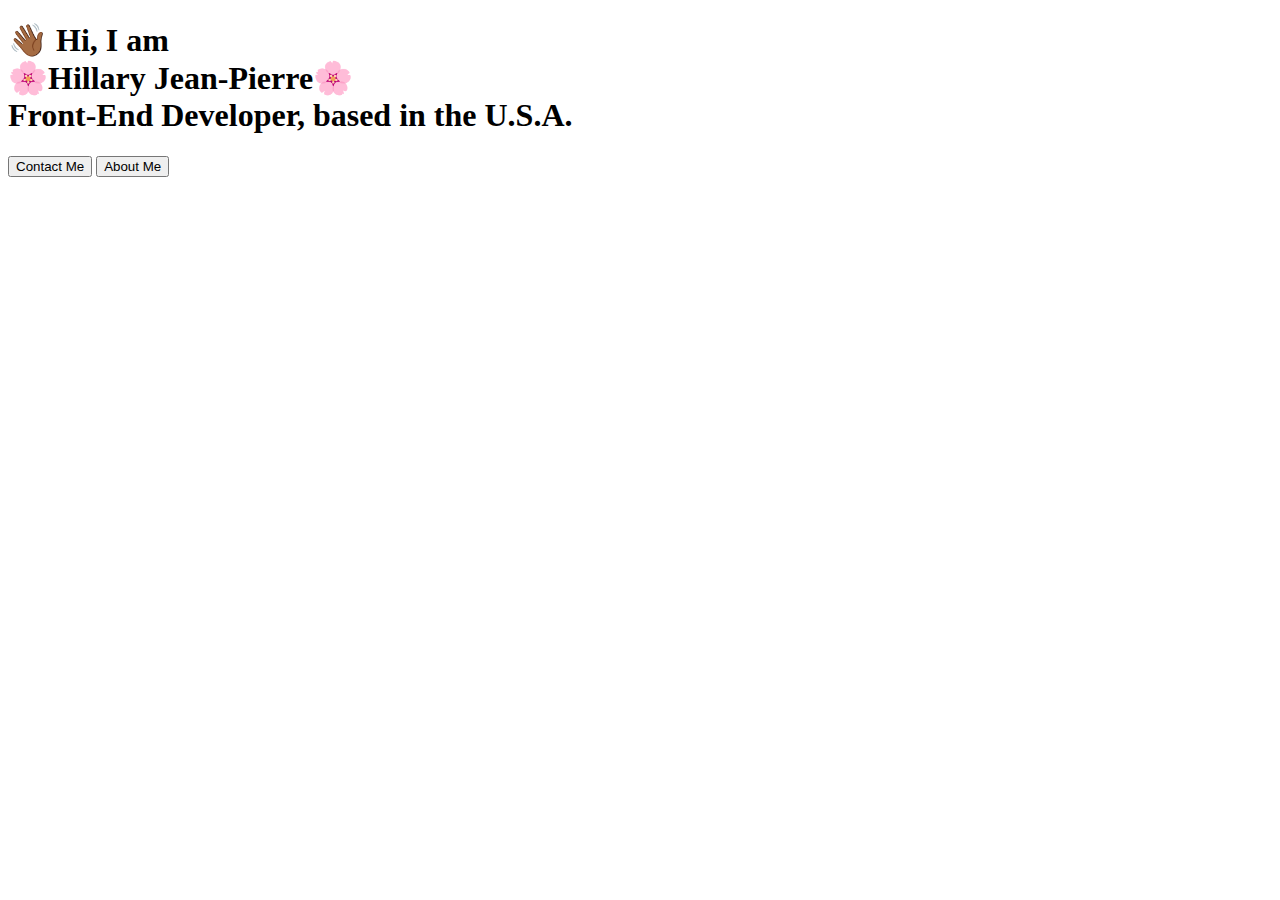
<file: Index-aboutme.html>
<!DOCTYPE html>
<html lang="en">
<head>
    <meta charset="UTF-8">
    <meta http-equiv="X-UA-Compatible" content="IE=edge">
    <meta name="viewport" content="width=<device-width>, initial-scale=1.0">
    <title>Document</title>
</head>
<body>
    <h1> 👋🏾 Hi, I am 
        <div class="myName">🌸Hillary Jean-Pierre🌸</div>
        <div class="title"> Front-End Developer, based in the U.S.A.</div>
    </h1>
    <button class="contactMe" id="contactMe"> Contact Me</button>
    <button class="aboutMe" id="aboutMe"> About Me</button>
</body>
</html>
</file>
